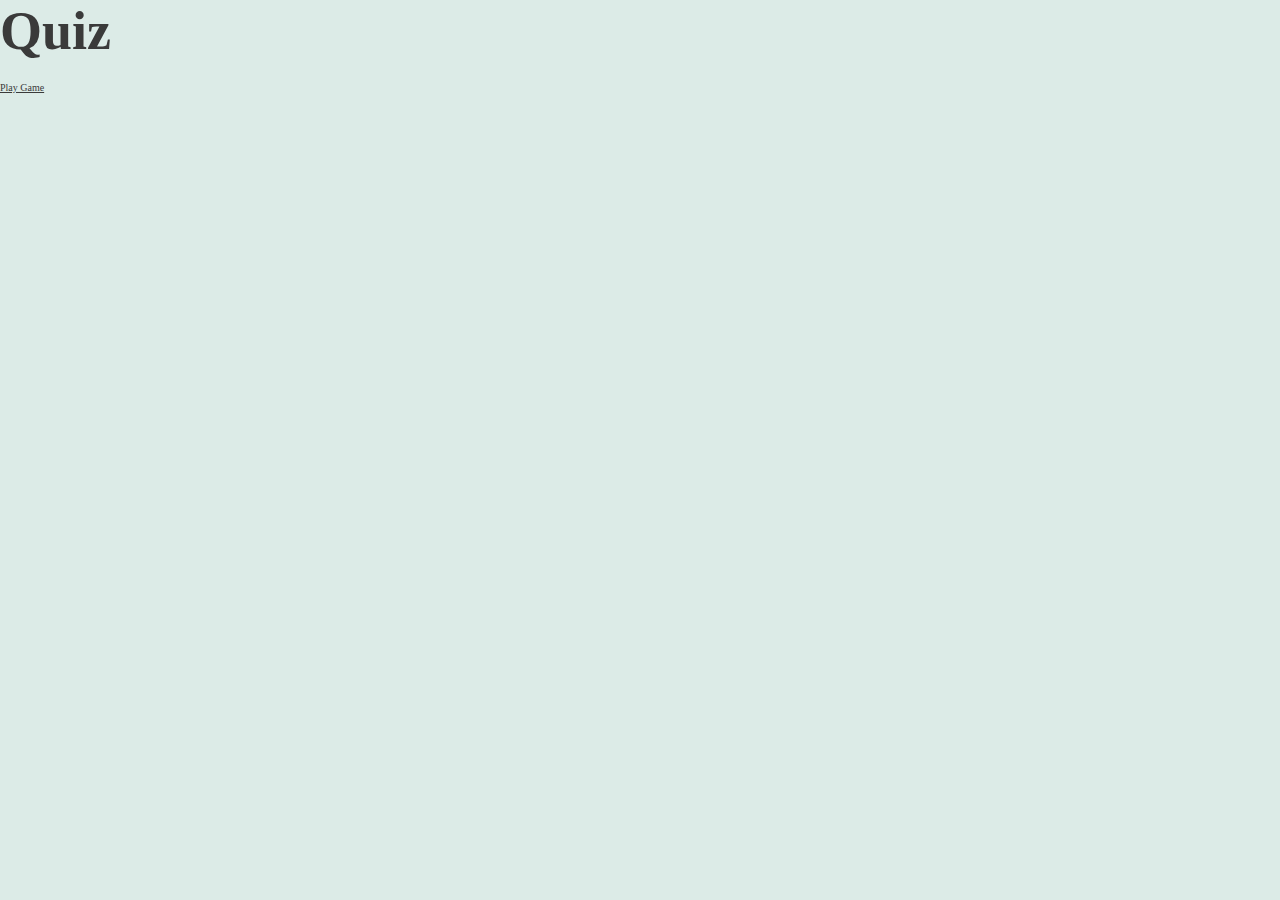
<file: index.html>
<!DOCTYPE html>
<html lang="en">
<head>
    <meta charset="UTF-8">
    <meta http-equiv="X-UA-Compatible" content="IE=edge">
    <meta name="viewport" content="width=device-width, initial-scale=1.0">
    <link rel="stylesheet" href="style.css">
    <title>Document</title>
</head>
<body>
    <h1>
        Quiz
    </h1>
    <a href="game.html">Play Game</a>

</body>
</html>
</file>
<file: style.css>
/* https://developer.mozilla.org/en-US/docs/Web/CSS/font-size */
/* https://teamtreehouse.com/community/what-is-the-difference-between-and-root-functionalities */

/* Make root font size 10px*/
:root {
    font-size: 62.5%;
    background-color: rgba(139, 190, 177, 0.3);
}

* {
    color: #3a3a3a;
    margin: 0;
    padding: 0;
    box-sizing: border-box;
}

h1,
h2 {
    font-size: 5.4rem;
    margin-bottom: 2rem;
}

h3 {
    color: #3a3a3a;
    font-size: 2.8rem;
    text-align: center;
    width: 100%;
    margin-bottom: 4rem;
}

/* https://www.freecodecamp.org/news/learn-css-flexbox/ */

.container {
    height: 33vh;
    width: 100wh;
    margin: 0 auto;
    display: flex;
    justify-content: center;
    align-items: center;
    max-width: 80rem;
}

.flex-center {
    justify-content: center;
    align-items: center;
}

.flex-column {
    display: flex;
    flex-direction: column;
}

.btn {
    text-decoration: none;
    text-align: center;
    font-size: 2.4rem;
    border: 1px solid rgb(46, 71, 87);
    border-radius: 4px;
    padding: 1.5rem 1rem;
    max-width: 100%;
    margin-top: 2.5rem;
    margin: 0 auto;
    background-color: rgb(255, 255, 255);
}

.btn:hover {
    cursor: pointer;
    box-shadow: 0 0.4rem 1rem 0 rgba(92, 175, 176, 0.5);
    transform: translate(-0.1rem);
    transition: transform 200ms;
}

.fa-flask {
    font-size: 7.2rem;
}
</file>
